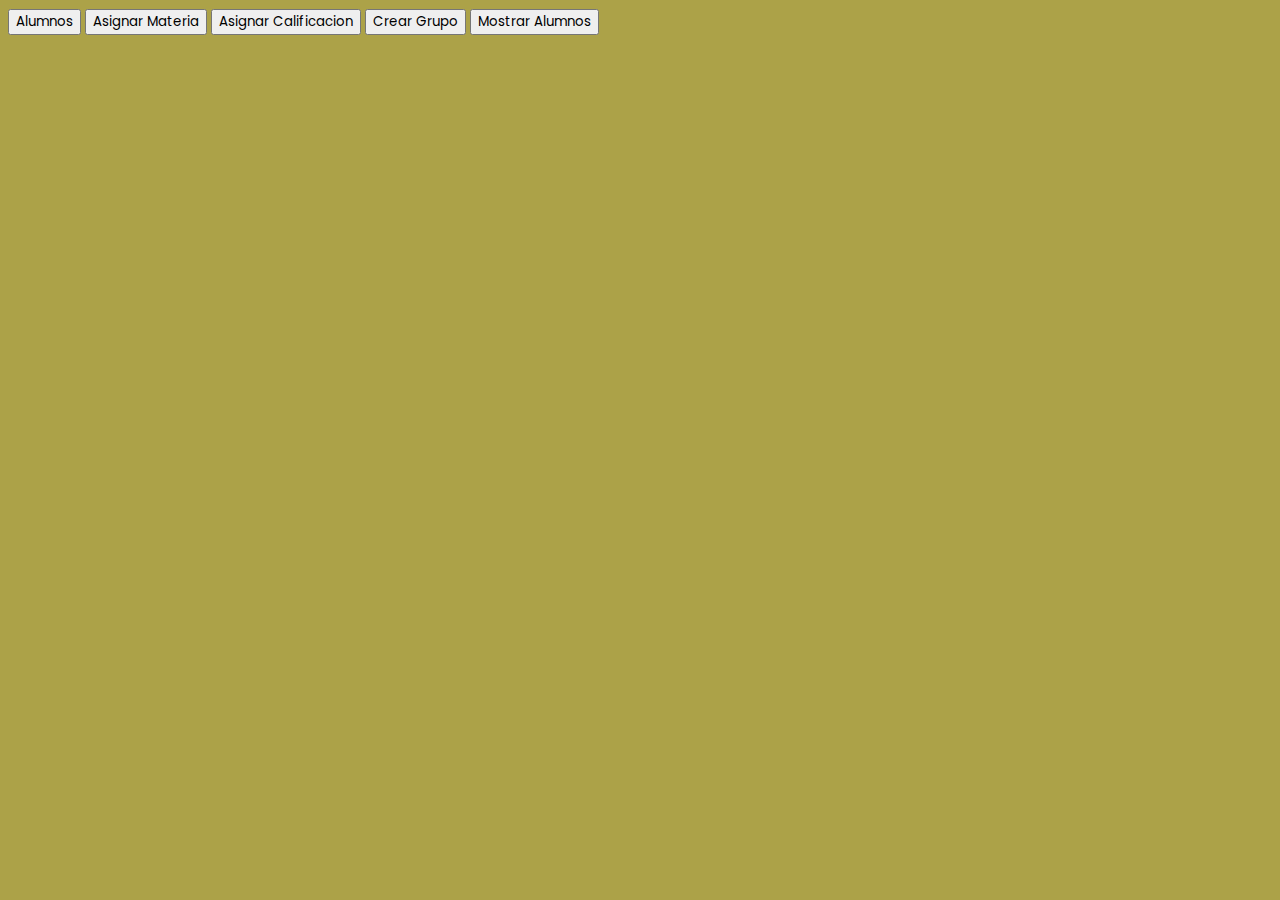
<file: index.html>
<!DOCTYPE html>
<html lang="es">

<head>
    <meta charset="UTF-8">
    <meta http-equiv="X-UA-Compatible" content="IE=edge">
    <meta name="viewport" content="width=device-width, initial-scale=1.0">
    
    <title>Alumnos BD</title>
    <link href="https://cdn.jsdelivr.net/npm/bootstrap@5.3.0-alpha3/dist/css/bootstrap.min.css" rel="stylesheet"
    integrity="sha384-KK94CHFLLe+nY2dmCWGMq91rCGa5gtU4mk92HdvYe+M/SXH301p5ILy+dN9+nJOZ" crossorigin="anonymous">
    <link rel="stylesheet" href="style.css">
    <link rel="icon" type="image/x-icon" href="./img/favicon.ico">
    
    <link rel="preconnect" href="https://fonts.googleapis.com">
    <link rel="preconnect" href="https://fonts.gstatic.com" crossorigin>
    <link href="https://fonts.googleapis.com/css2?family=Poppins:wght@300&display=swap" rel="stylesheet">
</head>
<body>
    <main class="container mt-5 mb-5 d-flex justify-content-center">
        <section id="menu">
            <div>
              <button type="button" class="btn btn-secondary" id="NuevoAlumno" onclick="agregar()">Alumnos</button>
              <button type="button" class="btn btn-secondary" id="NuevaMateria" onclick="agregarmateria()">Asignar Materia</button>
              <button type="button" class="btn btn-secondary" id="NuevaCalif" onclick="agregarcalif()">Asignar Calificacion</button>
              <button type="button" class="btn btn-secondary" id="NuevoGrupo" onclick="agregargrupo()">Crear Grupo</button>
              <button type="button" class="btn btn-secondary" id="NuevoGrupo" onclick="mostrarAlumnos()">Mostrar Alumnos</button>
            </div>
            <section id="OpcionAlumno" class="card px-1 py-4">
                <div class="card-body">
                  <form id="formulario">
                    <div class="mb-3">
                      <label for="nombre" class="form-label">Nombre:</label>
                      <input type="text" class="form-control" id="nombre" required>
                    </div>
                    <div class="mb-3">
                      <label for="apellidos" class="form-label">Apellidos:</label>
                      <input type="text" class="form-control" id="apellidos" required>
                    </div>
                    <div class="mb-3">
                      <label for="edad" class="form-label">Edad:</label>
                      <input type="number" class="form-control" id="edad" min="1" max="99" required>
                    </div>
                    <div class="d-flex flex-column text-center px-5 mt-3 mb-3">
                      <button type="button" class="btn btn-primary" onclick="guardarAlumno()">Guardar</button>
                    </div>
                    <div class="d-flex flex-column text-center px-5 mt-3 mb-3">
                      <button type="button" class="btn btn-primary" onclick="salir()">Salir</button>
                    </div>
                  </form>
                  <div class="d-flex flex-column text-center px-5 mt-3 mb-3">
                    <small class="agree-text">&copy Lobos 2023</small>
                  </div>
                </div>
              </section>
              <section id="OpcionMateria" class="card px-1 py-4">
                <div class="card-body">
                  <form id="formulario">
                    <div class="mb-3">
                      <label for="nombre" class="form-label">Nombre:</label>
                      <input type="text" class="form-control" id="nombre" required>
                    </div>
                    <div class="mb-3">
                      <label for="apellidos" class="form-label">Apellidos:</label>
                      <input type="text" class="form-control" id="apellidos" required>
                    </div>
                    <div class="mb-3">
                      <label for="edad" class="form-label">Materia:</label>
                      <input type="text" class="form-control" id="materia" min="1" max="99" required>
                    </div>
                    <div class="d-flex flex-column text-center px-5 mt-3 mb-3">
                      <button type="button" class="btn btn-primary" onclick="guardar()">Guardar</button>
                    </div>
                    <div class="d-flex flex-column text-center px-5 mt-3 mb-3">
                      <button type="button" class="btn btn-primary" onclick="salir()">Salir</button>
                    </div>
                  </form>
                  <div class="d-flex flex-column text-center px-5 mt-3 mb-3">
                    <small class="agree-text">&copy Lobos 2023</small>
                  </div>
                </div>
              </section>
              <section id="OpcionGrupo" class="card px-1 py-4">
                <div class="card-body">
                  <form id="formulario">
                    <div class="mb-3">
                      <label for="nombre" class="form-label">Nombre:</label>
                      <input type="text" class="form-control" id="nombre" required>
                    </div>
                    <div class="mb-3">
                      <label for="apellidos" class="form-label">Apellidos:</label>
                      <input type="text" class="form-control" id="apellidos" required>
                    </div>
                    <div class="mb-3">
                      <label for="edad" class="form-label">Grupo:</label>
                      <input type="text" class="form-control" id="materia" min="1" max="99" required>
                    </div>
                    <div class="d-flex flex-column text-center px-5 mt-3 mb-3">
                      <button type="button" class="btn btn-primary" onclick="guardar()">Guardar</button>
                    </div>
                    <div class="d-flex flex-column text-center px-5 mt-3 mb-3">
                      <button type="button" class="btn btn-primary" onclick="salir()">Salir</button>
                    </div>
                  </form>
                  <div class="d-flex flex-column text-center px-5 mt-3 mb-3">
                    <small class="agree-text">&copy Lobos 2023</small>
                  </div>
                </div>
              </section>
              <section id="OpcionCalif" class="card px-1 py-4">
                <div class="card-body">
                  <form id="formulario">
                    <div class="mb-3">
                      <label for="nombre" class="form-label">Nombre:</label>
                      <input type="text" class="form-control" id="nombre" required>
                    </div>
                    <div class="mb-3">
                      <label for="apellidos" class="form-label">Apellidos:</label>
                      <input type="text" class="form-control" id="apellidos" required>
                    </div>
                    <div class="mb-3">
                      <label for="edad" class="form-label">Materia:</label>
                      <input type="text" class="form-control" id="materia" min="1" max="99" required>
                    </div>
                    <div class="mb-3">
                      <label for="nombre" class="form-label">Calificacion:</label>
                      <input type="number" class="form-control" id="calif" required>
                    </div>
                    <div class="d-flex flex-column text-center px-5 mt-3 mb-3">
                      <button type="button" class="btn btn-primary" onclick="guardar()">Guardar</button>
                    </div>
                    <div class="d-flex flex-column text-center px-5 mt-3 mb-3">
                      <button type="button" class="btn btn-primary" onclick="salir()">Salir</button>
                    </div>
                  </form>
                  <div class="d-flex flex-column text-center px-5 mt-3 mb-3">
                    <small class="agree-text">&copy Lobos 2023</small>
                  </div>
                </div>
              </section>
        </section>
      </main>
    <script src="script.js"></script>
</body>
</html>
</file>
<file: style.css>
* {
    font-family: 'Poppins', sans-serif;
}

body {
    background-color: #ACA248;
    align-items: center;
}

form {
    display:block;
}
#OpcionAlumno,#OpcionMateria,#OpcionCalif,#OpcionGrupo{
    display: none;
}
</file>
